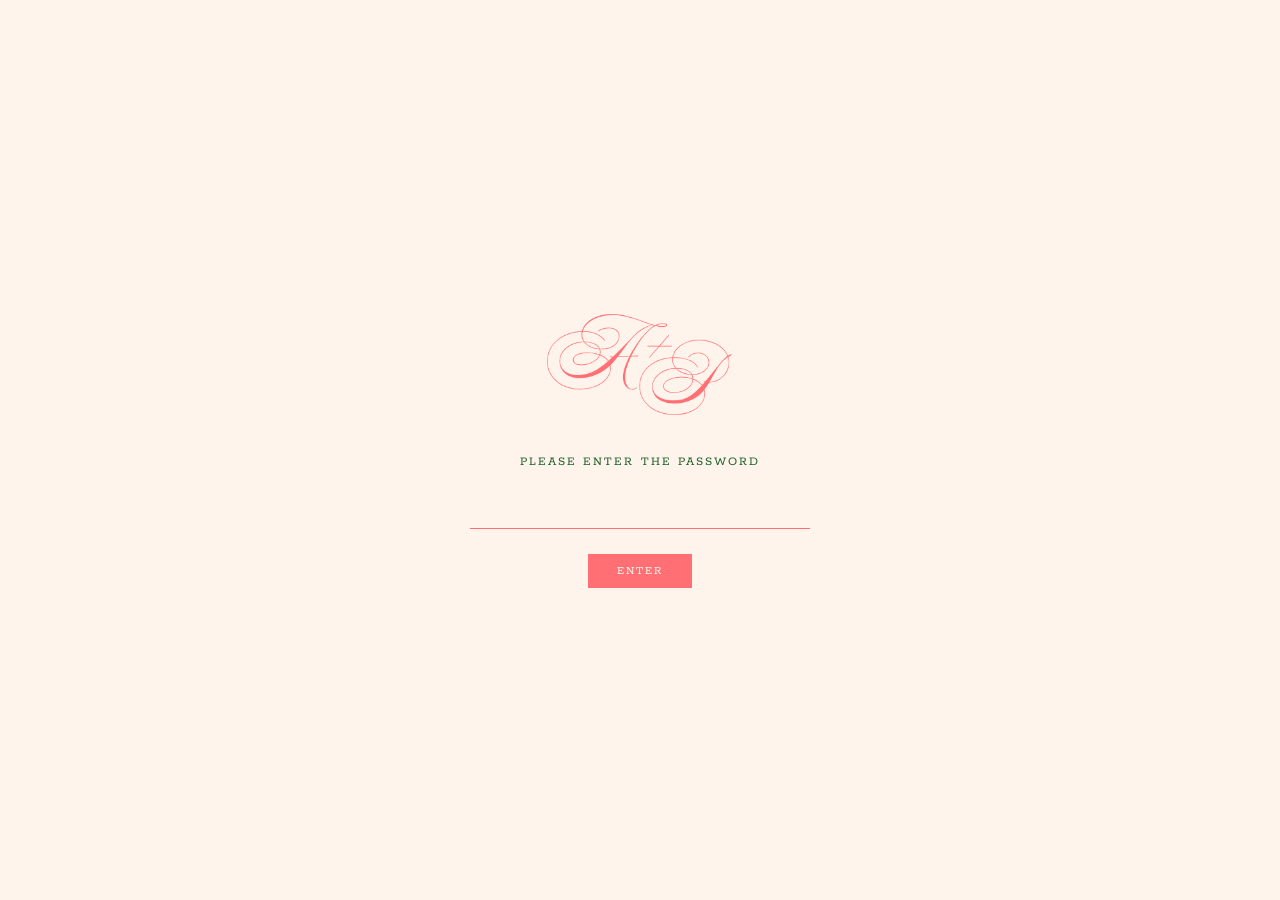
<file: index.html>
<!DOCTYPE html>
<html lang="en">
<head>
  <meta charset="UTF-8" />
  <meta name="viewport" content="width=device-width, initial-scale=1.0" />
  <title>Alex &amp; Pen</title>
  <meta name="robots" content="noindex, nofollow" />
  <link rel="stylesheet" href="styles.css" />
  <script src="gate.js"></script>
  <script src="nav.js"></script>
</head>
<body>
  <nav class="site-nav">
    <a href="details.html">Details</a>
    <a href="dresscode.html">Dress code</a>
    <a href="menu.html">Menu</a>
    <a href="travel.html">Travel</a>
    <a href="accommodation.html">Where to stay</a>
    <a href="qanda.html">Q+A</a>
    <a href="rsvp.html">RSVP</a>
  </nav>

  <main class="hero">
    <div class="frame">
      <span class="script-name first">Alex &amp;</span>
      <img src="images/pen-and-alex-19nov.jpg" alt="Alex and Pen" />
      <span class="script-name second">Pen</span>
    </div>
    <p class="hero-meta"><span class="ev-date">3<span class="ev-ord">rd</span> July 2027</span><span class="ev-sep ev-sep-star" aria-hidden="true"><span class="ev-star"></span></span><span class="ev-venue">Witherenden Farm House</span><span class="ev-sep">, </span><span class="ev-region">East Sussex</span></p>
  </main>
</body>
</html>
</file>
<file: styles.css>
@import url('https://fonts.googleapis.com/css2?family=Ballet:opsz@16..72&family=Rokkitt:wght@300;400;500&display=swap');

/* Palette sampled directly from the Canva artwork */
:root {
  --blush: #fff4ec;
  --green: #20602a;
  --coral: #ff6f73;
  --white: #ffffff;

  /* Photo frame width drives the whole hero.
     Canva: frame = 23.3% of canvas width, 42.7% of canvas height. */
  --frame-w: min(23.3vw, 41.4vh);
}

@media (orientation: portrait) {
  :root {
    --frame-w: min(44vw, 36vh);
  }
}

* {
  box-sizing: border-box;
}

html,
body {
  margin: 0;
  background: var(--blush);
}

body {
  color: var(--green);
  /* Rokkitt leads so every guest sees the same thing; American Typewriter
     only steps in if Google Fonts fails to load, on Macs. */
  font-family: 'Rokkitt', 'American Typewriter', Georgia, serif;
}

/* ---------- Nav ---------- */
/* Canva: baseline ~8.8% down the canvas, 3.7% right margin */
nav.site-nav {
  display: flex;
  justify-content: flex-end;
  align-items: baseline;
  gap: 2.4em;
  padding: 7.47vh 3.7vw 0;
  flex-wrap: wrap;
  font-size: clamp(0.72rem, 1.05vw, 0.95rem);
}

nav.site-nav a {
  color: var(--green);
  text-decoration: none;
  text-transform: uppercase;
  /* Geometric sans caps need tracking to breathe */
  letter-spacing: 0.16em;
  font-weight: 400;
  white-space: nowrap;
}

nav.site-nav a.active,
nav.site-nav a:hover {
  color: var(--coral);
}

/* Monogram home link, inner pages only. margin-right:auto pushes the
   remaining links to the right edge without changing nav's flex-end. */
nav.site-nav a.nav-brand {
  margin-right: auto;
  display: block;
  line-height: 0;
  /* nudge up so the artwork's optical centre sits on the nav baseline */
  align-self: center;
  margin-top: -1.25em;
}

nav.site-nav a.nav-brand img {
  display: block;
  height: clamp(38px, 4.2vw, 58px);
  width: auto;
}

/* ---------- Hero ---------- */
.hero {
  display: flex;
  flex-direction: column;
  align-items: center;
  padding: 0 24px;
}

/* The frame box is the anchor everything else is positioned against */
.frame {
  position: relative;
  width: var(--frame-w);
  /* Canva frame aspect = 0.970 (w/h) */
  height: calc(var(--frame-w) / 0.970);
  /* The photo carries its own white border, so no padding or fill here */
  margin-top: calc(var(--frame-w) * 0.473); /* room for the 'Alex &' overhang */
}

.frame img {
  display: block;
  width: 100%;
  height: 100%;
  object-fit: cover;
  object-position: center;
}

.script-name {
  position: absolute;
  font-family: 'Ballet', cursive;
  color: var(--coral);
  line-height: 1;
  white-space: nowrap;
  pointer-events: none;
}

/* Canva ink extents: 'Alex &' sits 0.343F left of the frame, 0.280F above it,
   and is 1.274F wide. Offsets below are back-solved from the rendered ink box,
   which sits outside the layout box because of Ballet's tall ascenders. */
.script-name.first {
  font-size: calc(var(--frame-w) * 0.358);
  left: calc(var(--frame-w) * -0.326);
  top: calc(var(--frame-w) * -0.181);
}

/* Canva ink extents: 'Pen' ends 0.280F right of the frame, 0.116F below it,
   and is 0.686F wide. */
.script-name.second {
  font-size: calc(var(--frame-w) * 0.382);
  right: calc(var(--frame-w) * -0.277);
  bottom: calc(var(--frame-w) * -0.140);
}

/* Canva: date baseline sits ~0.32F below the frame */
.hero-meta {
  margin: calc(var(--frame-w) * 0.316) 0 0;
  text-align: center;
  text-transform: uppercase;
  letter-spacing: 0.16em;
  font-size: clamp(0.72rem, 1.05vw, 0.95rem);
  font-weight: 400;
}

/* ---------- Inner pages ---------- */
main.page {
  max-width: 720px;
  margin: 0 auto;
  padding: 6vh 24px 100px;
}

/* pages carrying a wide table need more room */
main.page-wide {
  max-width: 940px;
}

h1.page-title {
  font-family: 'Ballet', cursive;
  color: var(--coral);
  font-size: clamp(3.5rem, 8vw, 6rem);
  font-weight: 400;
  line-height: 1;
  text-align: center;
  margin: 0 0 0.3em;
}

.page-subtitle {
  text-align: center;
  text-transform: uppercase;
  letter-spacing: 0.16em;
  font-size: clamp(0.7rem, 1vw, 0.9rem);
  font-weight: 400;
  margin-bottom: 3rem;
}

section {
  margin-bottom: 2.5rem;
}

section h2 {
  font-weight: 500;
  font-size: 0.95rem;
  color: var(--coral);
  text-transform: uppercase;
  letter-spacing: 0.16em;
  margin-bottom: 0.6em;
}

section p a {
  color: var(--coral);
  text-decoration: none;
  border-bottom: 1px solid rgba(255, 111, 115, 0.35);
  transition: border-color 0.15s ease;
}

section p a:hover {
  border-bottom-color: var(--coral);
}

/* section p has no margin, so separate consecutive paragraphs */
section p + p {
  margin-top: 1rem;
}

/* Rokkitt is only loaded up to 500, so avoid a browser-faked 700 bold */
section p strong {
  font-weight: 500;
}

section p {
  font-size: 1rem;
  font-weight: 300;
  line-height: 1.8;
  margin: 0;
}

.center {
  text-align: center;
}

/* ---------- Schedule ---------- */
ul.schedule {
  list-style: none;
  margin: 0;
  padding: 0;
}

ul.schedule li {
  display: flex;
  gap: 1.6rem;
  align-items: baseline;
  padding: 0.6rem 0;
  border-bottom: 1px solid rgba(32, 96, 42, 0.09);
  font-size: 1rem;
  font-weight: 300;
}

ul.schedule li:last-child {
  border-bottom: none;
}

/* section p has no margin, so give copy following a schedule some air */
ul.schedule + p {
  margin-top: 1.3rem;
}

ul.schedule .time {
  /* wide enough for a range like 14:30–15:00 without wrapping */
  flex: 0 0 7.6rem;
  color: var(--coral);
  font-size: 0.75rem;
  letter-spacing: 0.14em;
  text-transform: uppercase;
  white-space: nowrap;
}

@media (max-width: 640px) {
  ul.schedule li {
    gap: 1rem;
  }

  ul.schedule .time {
    flex-basis: 6.8rem;
  }
}

/* ---------- Tables ---------- */
/* wide content scrolls inside its own box so the page never scrolls sideways */
.table-scroll {
  overflow-x: auto;
  -webkit-overflow-scrolling: touch;
}

table.stays {
  border-collapse: collapse;
  width: 100%;
  min-width: 34rem;
  font-size: 0.95rem;
  font-weight: 300;
}

table.stays th {
  text-align: left;
  font-weight: 500;
  font-size: 0.72rem;
  letter-spacing: 0.16em;
  text-transform: uppercase;
  color: var(--coral);
  padding: 0 1rem 0.7rem 0;
  border-bottom: 1px solid rgba(32, 96, 42, 0.18);
  white-space: nowrap;
}

table.stays td {
  padding: 0.75rem 1rem 0.75rem 0;
  border-bottom: 1px solid rgba(32, 96, 42, 0.09);
  vertical-align: baseline;
}

/* numeric columns sit tighter and centred; the price column stays on one line */
table.stays th:not(:first-child),
table.stays td:not(:first-child) {
  text-align: center;
  white-space: nowrap;
}

table.stays th:last-child,
table.stays td:last-child {
  text-align: right;
  padding-right: 0;
}

table.stays tr:last-child td {
  border-bottom: none;
}

table.stays td a {
  color: var(--green);
  text-decoration: none;
  border-bottom: 1px solid rgba(255, 111, 115, 0.45);
  transition: color 0.15s ease, border-color 0.15s ease;
}

table.stays td a:hover {
  color: var(--coral);
  border-bottom-color: var(--coral);
}

table.stays .note {
  font-size: 0.8em;
  opacity: 0.65;
  white-space: nowrap;
}

footer {
  text-align: center;
  padding: 8vh 0 4vh;
  font-size: 0.95rem;
  opacity: 0.55;
}

@media (max-width: 640px) {
  nav.site-nav {
    justify-content: center;
    gap: 1.4em;
    padding: 4vh 20px 0;
  }

  /* Monogram gets its own centred line above the links */
  nav.site-nav a.nav-brand {
    margin-right: 0;
    flex-basis: 100%;
    margin-top: 0;
    margin-bottom: 0.4em;
  }

  /* the img is display:block, so centre it with auto margins, not text-align */
  nav.site-nav a.nav-brand img {
    margin-inline: auto;
  }

  /* Stack the stays table into cards so price isn't hidden off-screen */
  table.stays,
  table.stays tbody,
  table.stays tr,
  table.stays td {
    display: block;
    width: auto;
    min-width: 0;
  }

  table.stays thead {
    display: none;
  }

  table.stays tr {
    padding: 0.9rem 0;
    border-bottom: 1px solid rgba(32, 96, 42, 0.12);
  }

  table.stays td {
    padding: 0;
    border: none;
    display: flex;
    justify-content: space-between;
    gap: 1rem;
    text-align: right;
  }

  table.stays td::before {
    content: attr(data-label);
    font-size: 0.7rem;
    letter-spacing: 0.14em;
    text-transform: uppercase;
    opacity: 0.6;
    text-align: left;
  }

  /* property name spans the card as a heading, with no label */
  table.stays td[data-label="Property"] {
    display: block;
    text-align: left;
    font-size: 1.05rem;
    margin-bottom: 0.5rem;
  }

  table.stays td[data-label="Property"]::before {
    content: none;
  }

  table.stays td[data-label="Price"] {
    margin-top: 0.35rem;
    color: var(--coral);
  }

  table.stays tr:last-child {
    border-bottom: none;
  }
}

/* ---------- Password gate ---------- */
/* while locked, hide the real page but keep the gate itself visible */
html.gate-locked body > *:not(#gate) {
  display: none !important;
}

#gate {
  position: fixed;
  inset: 0;
  background: var(--blush);
  display: flex;
  align-items: center;
  justify-content: center;
  padding: 24px;
  z-index: 999;
}

.gate-inner {
  width: 100%;
  max-width: 340px;
  text-align: center;
}

.gate-mark {
  display: block;
  width: clamp(120px, 26vw, 190px);
  height: auto;
  margin: 0 auto 2.2rem;
}

.gate-label {
  display: block;
  text-transform: uppercase;
  letter-spacing: 0.16em;
  font-size: clamp(0.68rem, 1vw, 0.8rem);
  line-height: 1.7;
  margin-bottom: 1.2rem;
}

.gate-input {
  width: 100%;
  font-family: inherit;
  font-size: 1.05rem;
  text-align: center;
  letter-spacing: 0.08em;
  color: var(--green);
  background: transparent;
  border: none;
  border-bottom: 1px solid rgba(32, 96, 42, 0.35);
  padding: 0.5rem 0;
  border-radius: 0;
}

.gate-input:focus {
  outline: none;
  border-bottom-color: var(--coral);
}

.gate-button {
  margin-top: 1.6rem;
  font-family: inherit;
  font-size: 0.75rem;
  text-transform: uppercase;
  letter-spacing: 0.18em;
  color: var(--blush);
  background: var(--coral);
  border: none;
  border-radius: 0;
  padding: 0.8em 2.4em;
  cursor: pointer;
  transition: opacity 0.15s ease;
}

.gate-button:hover {
  opacity: 0.85;
}

.gate-error {
  margin: 1.1rem 0 0;
  font-size: 0.85rem;
  color: var(--coral);
}

/* ---------- Mobile menu ---------- */
/* Built by nav.js. On desktop the wrapper doesn't affect layout and the
   toggle is hidden, so the nav renders exactly as before. */
nav.site-nav .nav-links {
  display: contents;
}

nav.site-nav .nav-toggle {
  display: none;
}

@media (max-width: 640px) {
  /* header row: hamburger top left, monogram (inner pages) centred */
  html.nav-js nav.site-nav {
    position: relative;
    align-items: center;
    min-height: 72px;
    padding: 14px 20px;
  }

  html.nav-js nav.site-nav a.nav-brand {
    margin-bottom: 0;
  }

  /* links hidden until the menu is opened */
  html.nav-js nav.site-nav:not(.is-open) a:not(.nav-brand),
  html.nav-js nav.site-nav:not(.is-open) .nav-links {
    display: none;
  }

  nav.site-nav .nav-toggle {
    display: block;
    position: absolute;
    top: 14px;
    right: 12px;
    width: 44px;
    height: 44px;
    padding: 0;
    border: 0;
    background: transparent;
    cursor: pointer;
    z-index: 60;
  }

  nav.site-nav .nav-toggle span {
    position: absolute;
    left: 11px;
    width: 22px;
    height: 1.5px;
    background: var(--green);
    transition: transform 0.2s ease, opacity 0.2s ease;
  }

  nav.site-nav .nav-toggle span:nth-child(1) { top: 15px; }
  nav.site-nav .nav-toggle span:nth-child(2) { top: 21px; }
  nav.site-nav .nav-toggle span:nth-child(3) { top: 27px; }

  /* open: bars become a cross, pinned so it stays reachable over the menu */
  nav.site-nav.is-open .nav-toggle {
    position: fixed;
  }

  nav.site-nav.is-open .nav-toggle span:nth-child(1) {
    transform: translateY(6px) rotate(45deg);
  }

  nav.site-nav.is-open .nav-toggle span:nth-child(2) {
    opacity: 0;
  }

  nav.site-nav.is-open .nav-toggle span:nth-child(3) {
    transform: translateY(-6px) rotate(-45deg);
  }

  nav.site-nav.is-open .nav-links {
    position: fixed;
    inset: 0;
    z-index: 50;
    display: flex;
    flex-direction: column;
    align-items: center;
    justify-content: center;
    gap: 0;
    background: var(--blush);
    font-size: 0.95rem;
  }

  /* spacing lives in the padding so each link is a ~47px tap target
     rather than 18px of text with dead space between */
  nav.site-nav.is-open .nav-links a {
    padding: 0.9rem 2rem;
  }

  html.nav-open {
    overflow: hidden;
  }
}

/* ---------- Date and venue line ---------- */
/* Eight-point star between the date and the venue, drawn in the text colour */
.ev-sep-star {
  display: inline-block;
  margin: 0 1.1em;
  vertical-align: middle;
}

.ev-star {
  display: block;
  width: 1.35em;
  height: 1.35em;
  margin-top: -0.15em;
  background-color: currentColor;
  -webkit-mask: url("data:image/svg+xml,%3Csvg xmlns='http://www.w3.org/2000/svg' viewBox='0 0 100 100'%3E%3Cpolygon points='50,0.0 53.8,40.8 75.5,24.5 59.2,46.2 100,50.0 59.2,53.8 75.5,75.5 53.8,59.2 50,100.0 46.2,59.2 24.5,75.5 40.8,53.8 0,50.0 40.8,46.2 24.5,24.5 46.2,40.8'/%3E%3C/svg%3E") center / contain no-repeat;
          mask: url("data:image/svg+xml,%3Csvg xmlns='http://www.w3.org/2000/svg' viewBox='0 0 100 100'%3E%3Cpolygon points='50,0.0 53.8,40.8 75.5,24.5 59.2,46.2 100,50.0 59.2,53.8 75.5,75.5 53.8,59.2 50,100.0 46.2,59.2 24.5,75.5 40.8,53.8 0,50.0 40.8,46.2 24.5,24.5 46.2,40.8'/%3E%3C/svg%3E") center / contain no-repeat;
}

/* Desktop: one line, "3 July 2027 · Witherenden Farm House, East Sussex".
   Mobile: stacked on three lines with the ordinal shown. */
.ev-ord {
  display: none;
}

@media (max-width: 640px) {
  .hero-meta,
  .page-subtitle {
    line-height: 1.9;
  }

  .ev-date,
  .ev-venue,
  .ev-region {
    display: block;
  }

  .ev-sep {
    display: none;
  }

  .ev-ord {
    display: inline;
  }
}

/* ---------- RSVP form ---------- */
.rsvp {
  max-width: 440px;
  margin: 0 auto;
}

.rsvp-field {
  margin: 0 0 1.9rem;
  padding: 0;
  border: 0;
  min-width: 0;
}

/* question titles only — the answer options are labels too, so scope to the
   text-field label rather than every label in a field */
div.rsvp-field > label,
.rsvp-field > legend {
  display: block;
  padding: 0;
  margin-bottom: 0.7rem;
  font-size: 0.75rem;
  font-weight: 500;
  letter-spacing: 0.16em;
  text-transform: uppercase;
  color: var(--coral);
}

.rsvp-field input[type="text"],
.rsvp-field textarea {
  width: 100%;
  font-family: inherit;
  font-size: 1rem;
  font-weight: 300;
  color: var(--green);
  background: transparent;
  border: none;
  border-bottom: 1px solid rgba(32, 96, 42, 0.35);
  border-radius: 0;
  padding: 0.45rem 0;
}

.rsvp-field textarea {
  border: 1px solid rgba(32, 96, 42, 0.25);
  padding: 0.6rem 0.7rem;
  line-height: 1.6;
  resize: vertical;
}

.rsvp-field input[type="text"]:focus,
.rsvp-field textarea:focus {
  outline: none;
  border-color: var(--coral);
}

.rsvp-hint {
  margin: 0.45rem 0 0;
  font-size: 0.85rem;
  font-weight: 300;
  line-height: 1.5;
  opacity: 0.7;
}

/* radio choices as tappable pills; the real input stays for keyboard and
   screen-reader use */
.rsvp-choice label {
  position: relative;
  display: inline-block;
  margin: 0 0.5rem 0.6rem 0;
  cursor: pointer;
}

.rsvp-choice input {
  position: absolute;
  opacity: 0;
  width: 1px;
  height: 1px;
}

.rsvp-choice span {
  display: inline-block;
  padding: 0.9rem 1.2rem;
  border: 1px solid rgba(32, 96, 42, 0.35);
  font-size: 0.78rem;
  font-weight: 400;
  letter-spacing: 0.14em;
  text-transform: uppercase;
  color: var(--green);
  transition: background-color 0.15s ease, color 0.15s ease, border-color 0.15s ease;
}

/* dish names are too long for uppercase pills: one per row, in sentence case */
.rsvp-choice--stack label {
  display: block;
  margin-right: 0;
}

.rsvp-choice--stack span {
  display: block;
  padding: 0.75rem 1rem;
  font-size: 0.95rem;
  font-weight: 300;
  letter-spacing: normal;
  text-transform: none;
  line-height: 1.45;
}

.rsvp-choice input:checked + span {
  background: var(--coral);
  border-color: var(--coral);
  color: var(--white);
}

.rsvp-choice input:focus-visible + span {
  outline: 2px solid var(--coral);
  outline-offset: 2px;
}

.rsvp-hp {
  position: absolute;
  left: -9999px;
  width: 1px;
  height: 1px;
  overflow: hidden;
}

.rsvp-submit {
  font-family: inherit;
  font-size: 0.75rem;
  text-transform: uppercase;
  letter-spacing: 0.18em;
  color: var(--white);
  background: var(--coral);
  border: none;
  border-radius: 0;
  padding: 0.95em 2.6em;
  cursor: pointer;
  transition: opacity 0.15s ease;
}

.rsvp-submit:hover {
  opacity: 0.85;
}

.rsvp-submit:disabled {
  opacity: 0.6;
  cursor: default;
}

.rsvp-quick {
  margin: -0.6rem 0 2.6rem;
  padding-bottom: 2.2rem;
  border-bottom: 1px solid rgba(32, 96, 42, 0.2);
}

.rsvp-quick .rsvp-hint {
  margin-top: 1rem;
}

.rsvp .rsvp-section {
  margin: 0 0 1.6rem;
  font-family: 'Ballet', cursive;
  font-weight: 400;
  font-size: 2.4rem;
  line-height: 1.1;
  letter-spacing: normal;
  text-transform: none;
  color: var(--coral);
}

.rsvp .rsvp-section ~ .rsvp-section {
  margin-top: 2.8rem;
}

.rsvp .rsvp-section-note {
  margin: -1rem 0 1.9rem;
  font-size: 0.9rem;
  font-weight: 300;
  opacity: 0.7;
}

.rsvp .rsvp-error {
  margin: 1rem 0 0;
  font-size: 0.9rem;
  color: var(--coral);
}

.rsvp-thanks {
  text-align: center;
  padding: 1rem 0 2rem;
}

.rsvp-thanks:focus {
  outline: none;
}

.rsvp .rsvp-thanks-title {
  font-family: 'Ballet', cursive;
  font-weight: 400;
  font-size: clamp(3rem, 10vw, 4.5rem);
  line-height: 1;
  color: var(--coral);
  margin: 0 0 1rem;
}

.rsvp .rsvp-thanks-body {
  margin: 0;
}

.rsvp .rsvp-deadline {
  margin: 0 0 2.4rem;
  text-align: center;
  font-size: 0.75rem;
  letter-spacing: 0.16em;
  text-transform: uppercase;
}

/* ---------- Map ---------- */
figure.map {
  margin: 0 0 1.5rem;
}

figure.map img {
  display: block;
  width: 100%;
  height: auto;
}


/* ---------- Coming soon ---------- */
.coming-soon {
  margin: 3rem 0;
  text-align: center;
  font-family: 'Ballet', cursive;
  font-weight: 400;
  font-size: clamp(2.6rem, 8vw, 3.6rem);
  line-height: 1.1;
  color: var(--coral);
}
</file>
